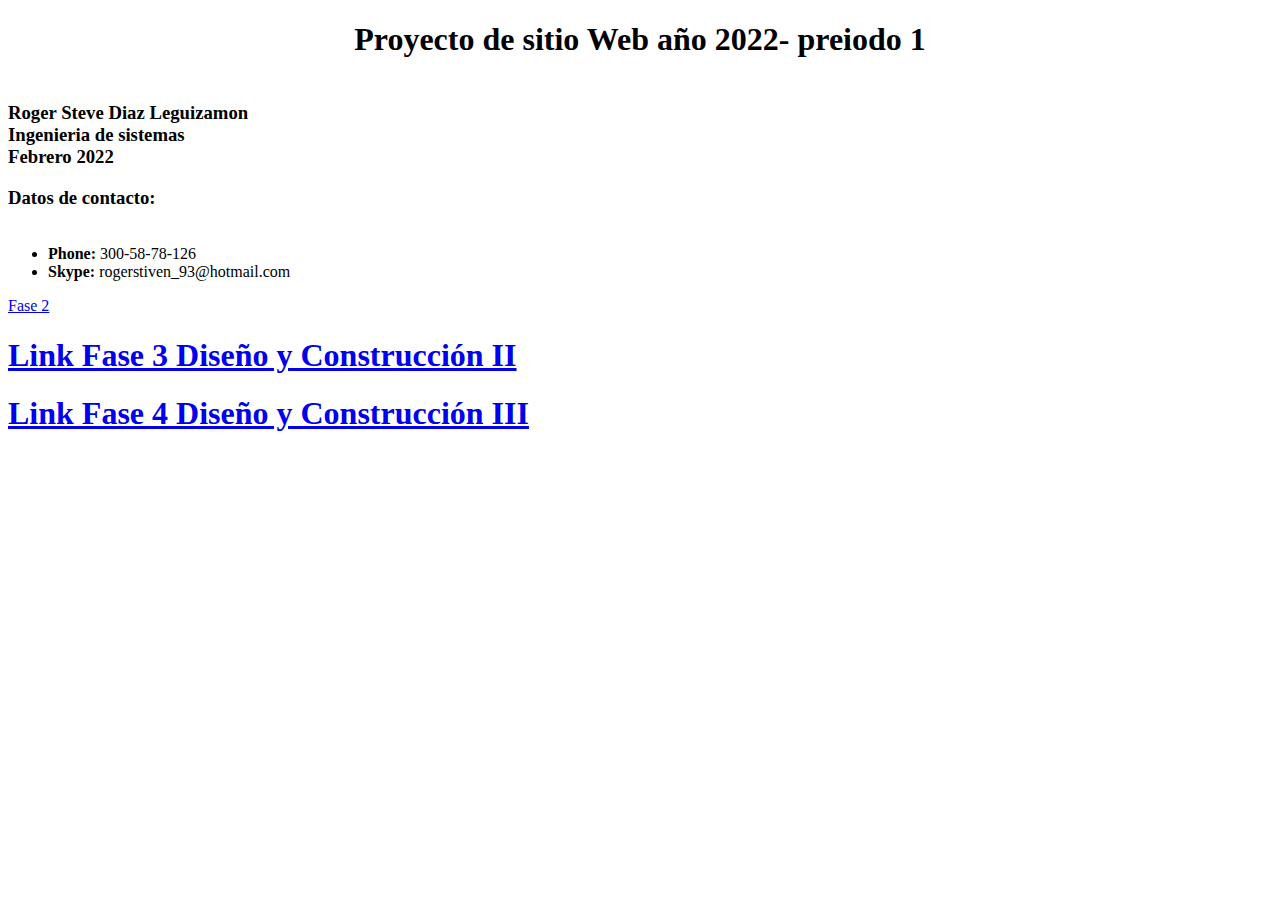
<file: index.html>
<!DOCTYPE html>
<html>


<head>
    <! quí irían todos los enlaces a nuestros archivos CSS y Javascript> 
        <title>
            Hola mundo
        </title>
</head>

<body>
    <h1> <center>
            Proyecto de sitio Web año 2022- preiodo 1
        </center>
    </h1>
    <p>
    <h3>
        <br> Roger Steve Diaz Leguizamon
        <br>  Ingenieria de sistemas
        <br>  Febrero 2022
    
    </p>
    </h3>
    <h3>
        <p>
           <b>Datos de contacto:</b>
    </h3>
        <ul>
           <br><li>  <b>Phone:</b> 300-58-78-126
           <br><li>  <b>Skype:</b> rogerstiven_93@hotmail.com
        </ul>
        </p>
    
<a href="FASE2/desing.html" > Fase 2</a> <br>
<h1><a href="FASE3/INDEX.HTML" > Link Fase 3 Diseño y Construcción II </a></h1>
<h1><a href="FASE4/INDEX.HTML" > Link Fase 4 Diseño y Construcción III </a></h1>
    


</body>


</html>
</file>
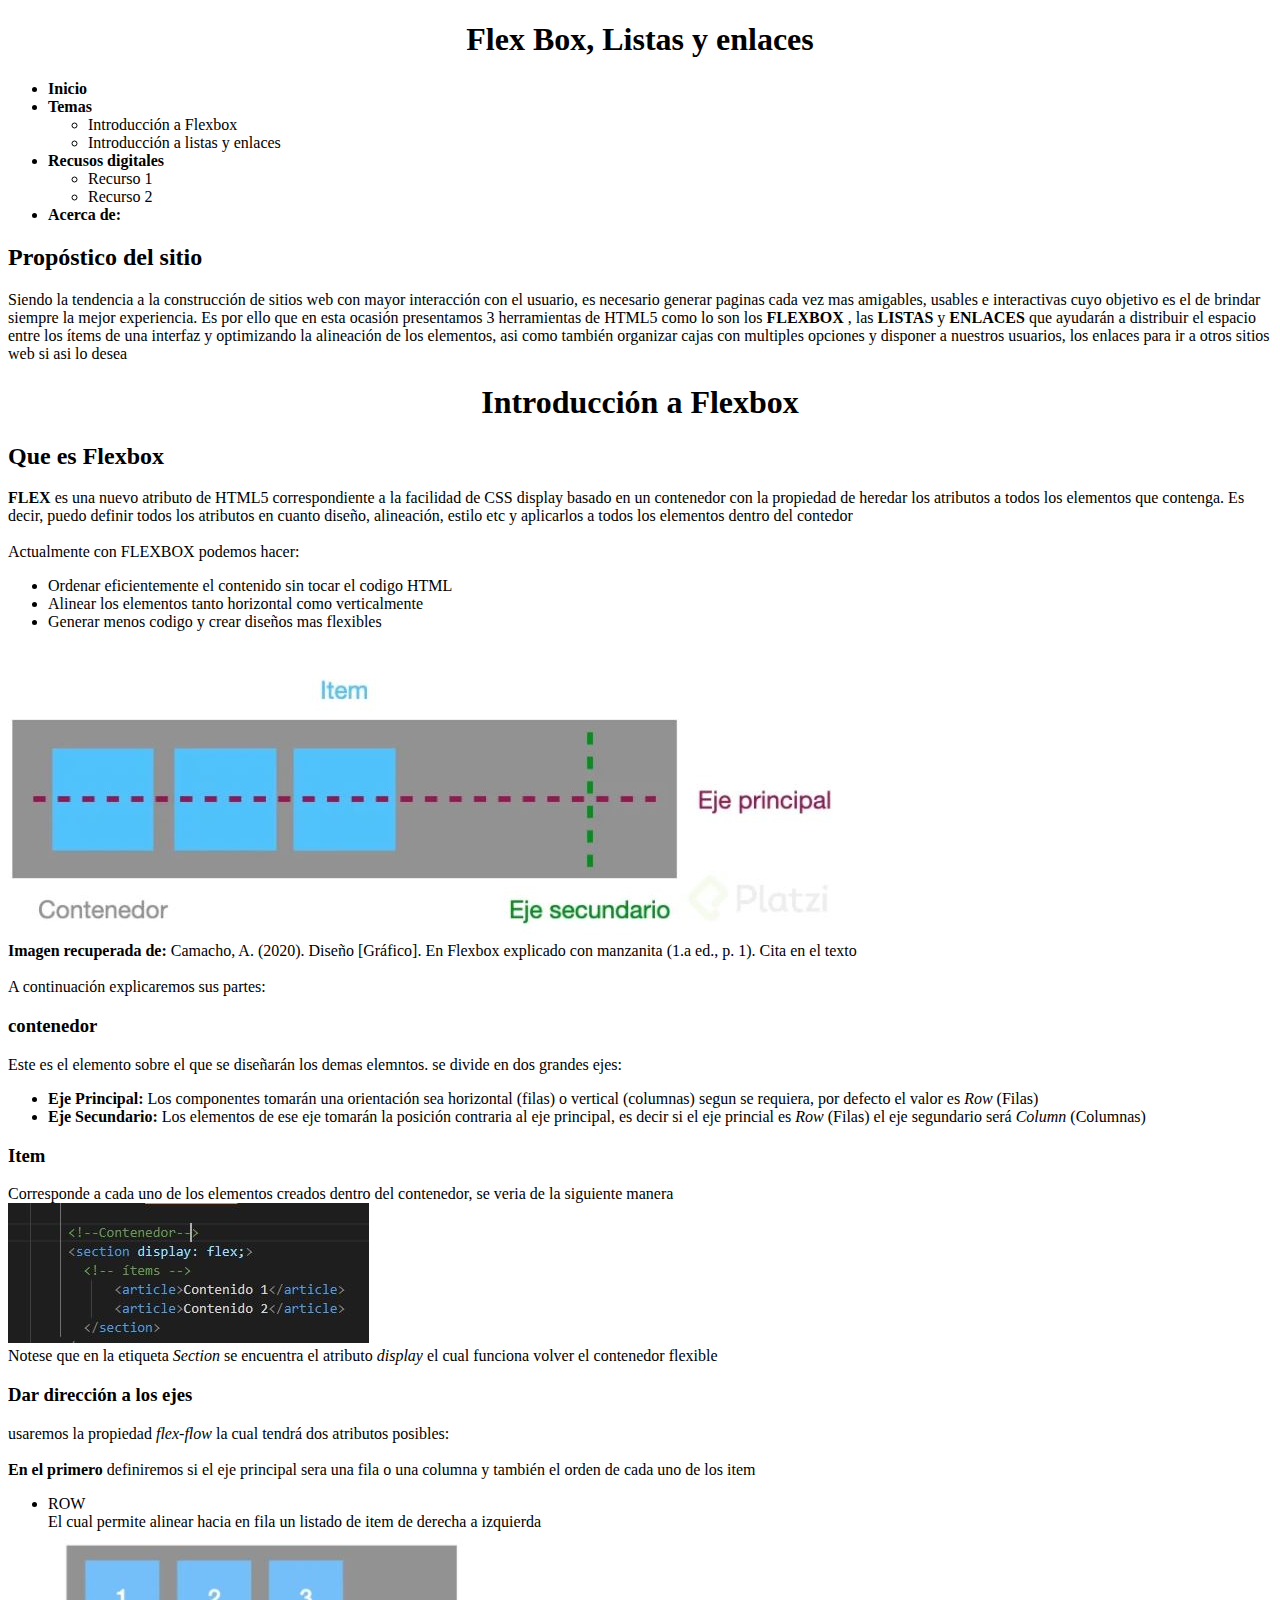
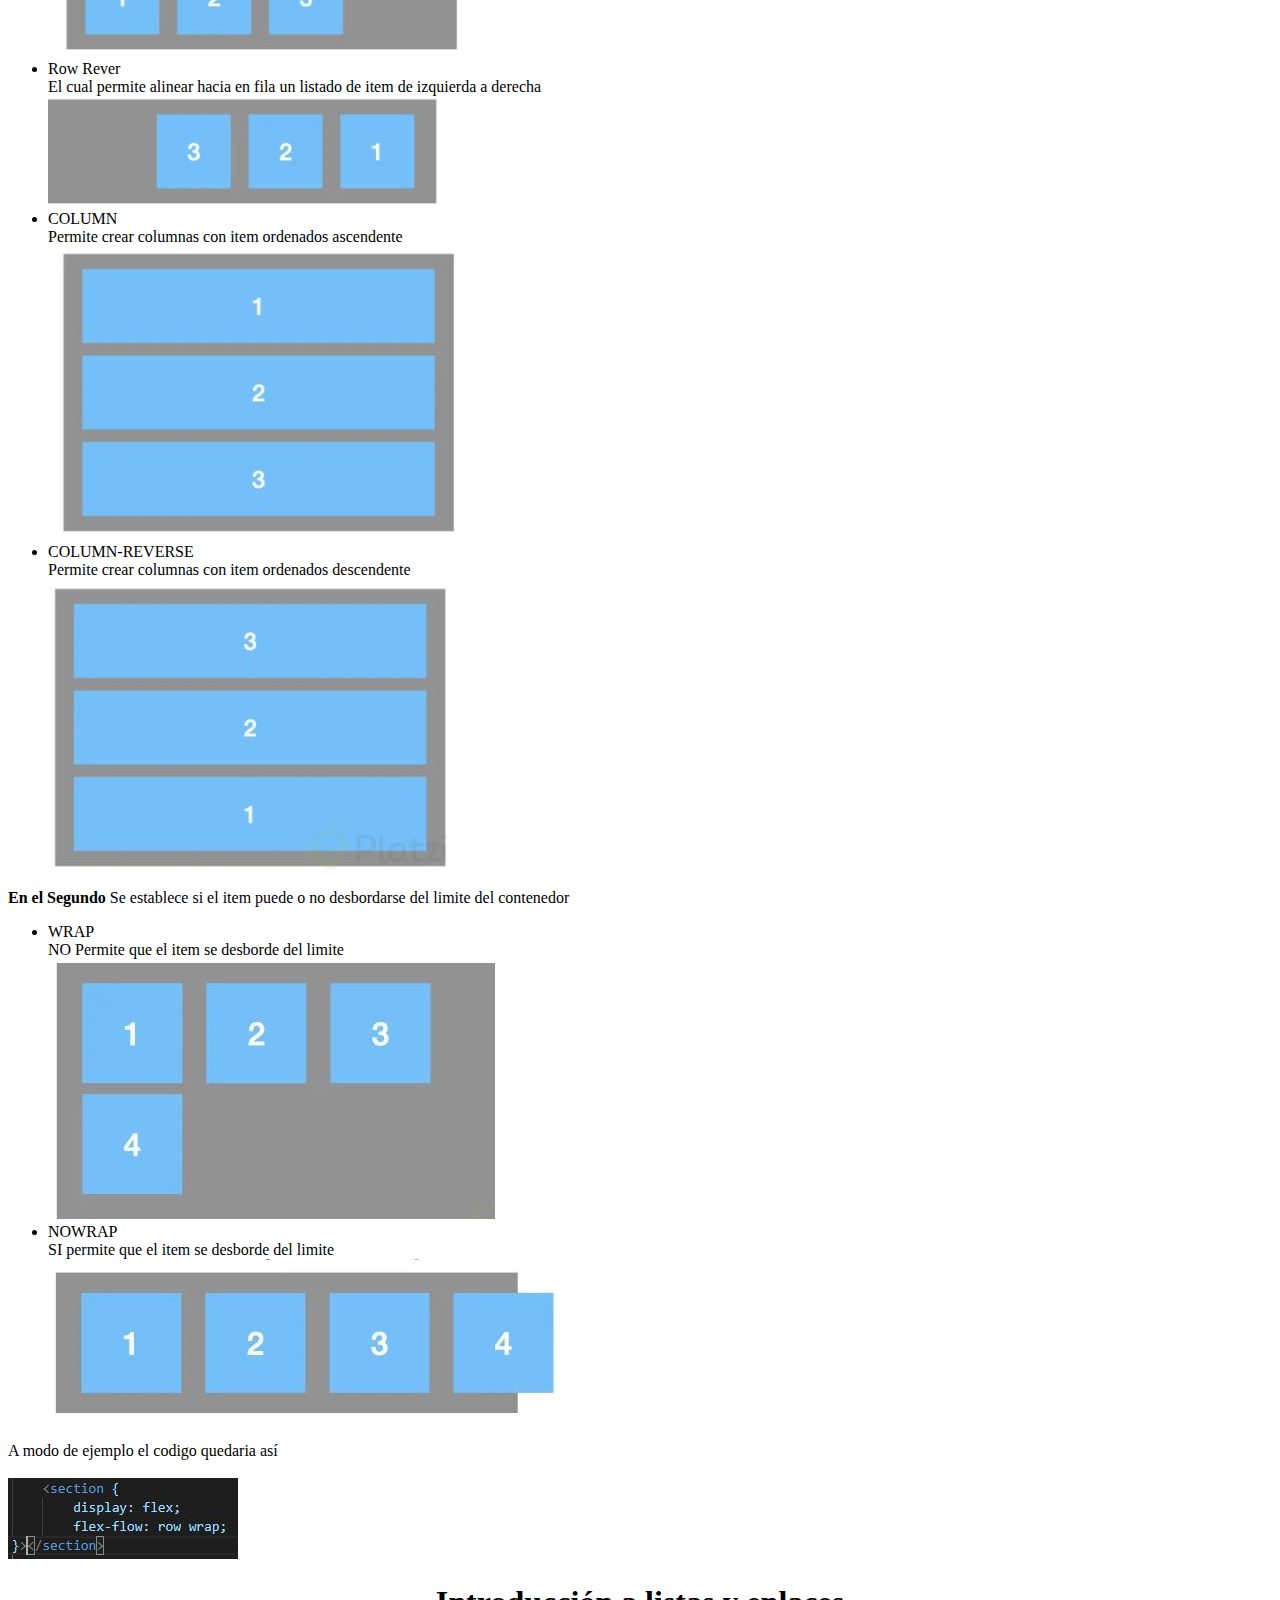
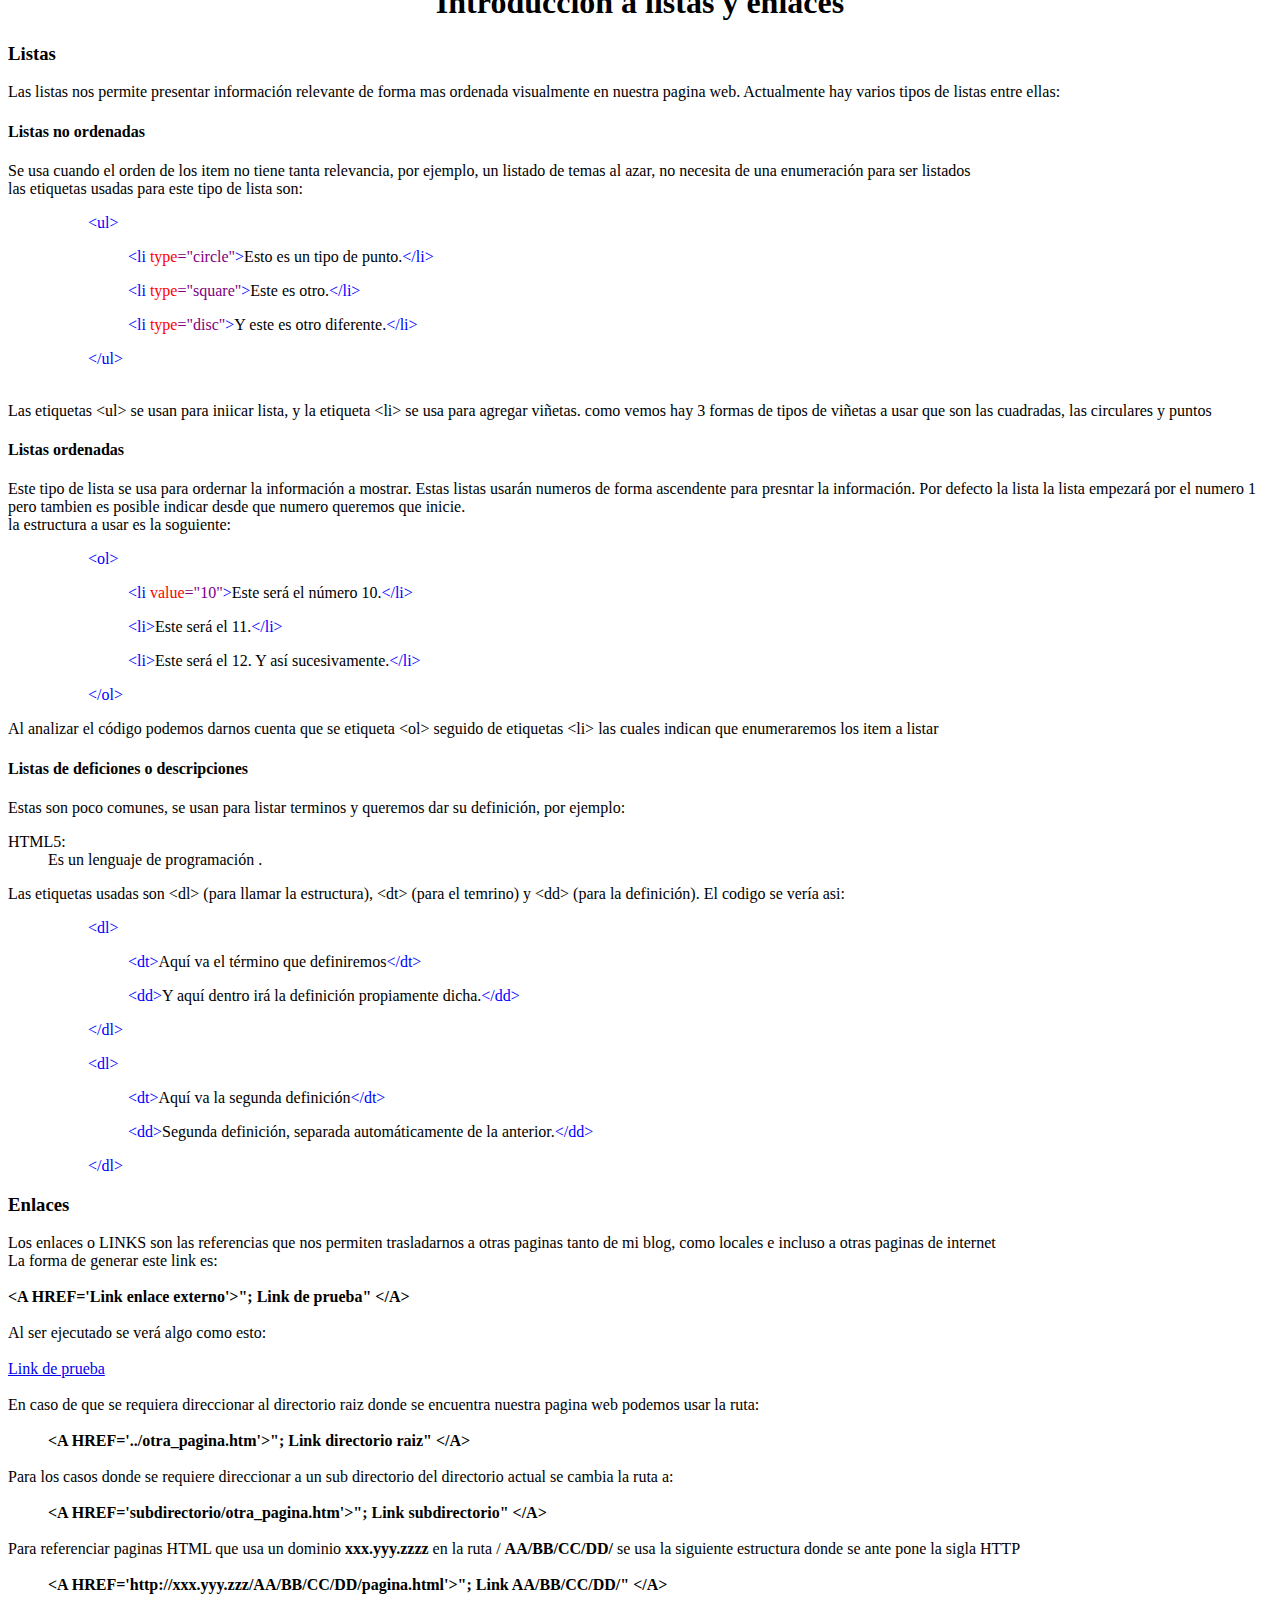
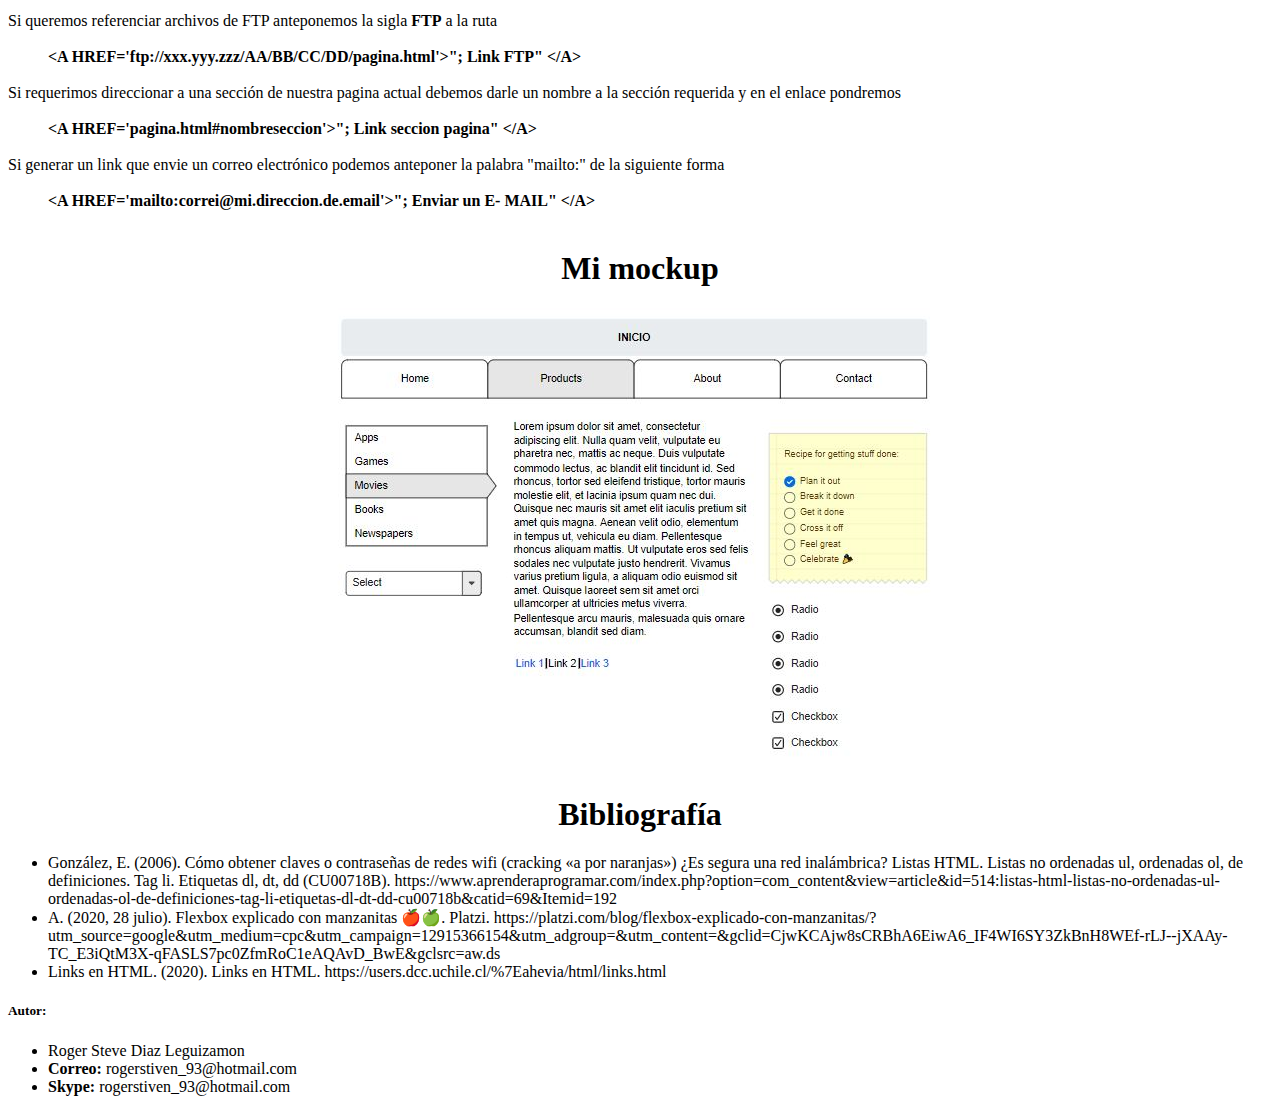
<file: FASE2/desing.html>
<!DOCTYPE html>
<html lang="es">
<head>
    <meta charset="UTF-8">
    <meta http-equiv="X-UA-Compatible" content="IE=edge">
    <meta name="viewport" content="width=device-width, initial-scale=1.0">
    <title>Fase 2 actividad: Flex Box, Listas y enlaces</title>
</head>
<body>
    <header>
        <h1 style= "text-align:center">
            Flex Box, Listas y enlaces
        </h1>
        <nav>
            <ul>
                <li><b>Inicio</b></li>
                <li><b>Temas</b>
                    <ul>
                        <li>Introducción a Flexbox </li>
                        <li>Introducción a listas y enlaces</li>
                    </ul>
                </li>
                <li><b>Recusos digitales</b></li>
                    <ul>
                       <li>Recurso 1</li> 
                       <li>Recurso 2</li>
                    </ul>
                <li><b>Acerca de:</b></li>
            </ul>
        </nav>
        <section>
            <h2>Propóstico del sitio</h2>
            <p>
                Siendo la tendencia a la construcción de sitios web con mayor interacción con el usuario, 
                es necesario generar paginas cada vez mas amigables, usables e interactivas cuyo objetivo es el 
                de brindar siempre la mejor experiencia. Es por ello que en esta ocasión presentamos 3 herramientas 
                de HTML5 como lo son los <b>FLEXBOX</b> , las <b>LISTAS</b> y <b>ENLACES</b> que ayudarán a distribuir el espacio entre
                los ítems de una interfaz y optimizando la alineación de los elementos, asi como también organizar cajas 
                con multiples opciones y disponer a nuestros usuarios, los enlaces para ir a otros sitios web si asi
                lo desea
            </p>
        </section>
        <article>
            <h1 style= "text-align:center">
                Introducción a Flexbox
            </h1>
            <p>
                <h2>
                    <b> Que es Flexbox</b>
                </h2>

                <b>FLEX</b> es una nuevo atributo de HTML5 correspondiente  a la facilidad de CSS display basado en un contenedor
                con la propiedad de heredar los atributos a todos los elementos que contenga. Es decir, puedo definir todos los
                atributos en cuanto diseño, alineación, estilo etc y aplicarlos a todos los elementos dentro del contedor <br>

                <br>Actualmente con FLEXBOX podemos hacer: 
                <ul>
                    <li>Ordenar eficientemente el contenido sin tocar el codigo HTML</li> 
                    <li>Alinear los elementos tanto horizontal como verticalmente</li>
                    <li>Generar menos codigo y crear diseños mas flexibles</li>
                 </ul>

            <img src="img/diseño.JPG" alt="flexbox">
            <br><b>Imagen recuperada de:</b> Camacho, A. (2020). Diseño [Gráfico]. En Flexbox explicado con manzanita (1.a ed., p. 1).
            Cita en el texto<br>
            
            <br>A continuación explicaremos sus partes:
            <h3><b>contenedor</b></h3>
            Este es el elemento sobre el que se diseñarán los demas elemntos. se divide en dos grandes ejes:
            <ul>
                <li><b>Eje Principal:</b> Los componentes tomarán una orientación sea horizontal (filas) o vertical (columnas) 
                    segun se requiera, por defecto el valor es <i>Row</i> (Filas) </li> 
                <li><b>Eje Secundario:</b> Los elementos de ese eje tomarán la posición contraria al eje principal, es decir
                si el eje princial es <i>Row</i> (Filas) el eje segundario será <i>Column</i> (Columnas)</li>
             </ul>
             <h3><b>Item</b></h3>
             Corresponde a cada uno de los elementos creados dentro del contenedor, se veria de la siguiente manera <br>

             <img src="img/iTEM.JPG" alt="Item">

            <br>Notese que en la etiqueta  <i> Section</i> se encuentra el atributo <i>display</i> el cual funciona volver el contenedor flexible <br>
             <h3>Dar dirección a los ejes</h3>
             
            usaremos la propiedad <i>flex-flow</i> la cual tendrá dos atributos  posibles: <br><br>
            <b> En el primero</b> definiremos si el eje principal sera una fila o una columna y también el orden de cada uno de los item
            <ul>
                <li>ROW  </li> El cual permite alinear hacia en fila un listado de item de derecha a izquierda <br> <img src="img/ROW.JPG" alt="ROW">
                <li>Row Rever</li>El cual permite alinear hacia en fila un listado de item de izquierda a derecha <br> <img src="img/ROWRJPG.JPG" alt="ROWR">
                <li>COLUMN</li> Permite crear columnas con item ordenados ascendente <br> <img src="img/COL.JPG" alt="COLUMN">
                <li>COLUMN-REVERSE</li> Permite crear columnas con item ordenados descendente <br> <img src="img/COLr.JPG" alt="COLUMN">
             </ul>

             <b> En el Segundo</b> Se establece si el item puede o no desbordarse del limite del contenedor

             <ul>
                 <li>WRAP</li>NO Permite que el item se desborde del limite <br> <img src="img/WRAP.JPG" alt="WRAP">
                 <li>NOWRAP</li> SI permite que el item se desborde del limite <br> <img src="img/NOWRAP.JPG" alt="NOWRAP">
             </ul>

             A modo de ejemplo el codigo quedaria así <br><br>
            <img src="img/alin.JPG" alt="ALEINAR">

            </p>
        </article>
        <article>
            <h1 style= "text-align:center">
                Introducción a listas y enlaces
            </h1>
            <h3>Listas</h3>
            <p>
                Las listas nos permite presentar información relevante de forma mas ordenada visualmente en nuestra pagina web.
                Actualmente hay varios tipos de listas entre ellas:
            <h4>Listas no ordenadas</h4>
            Se usa cuando el orden de los item no tiene tanta relevancia, por ejemplo, un listado de temas al azar, no necesita de una
            enumeración para ser listados <br>

            las etiquetas usadas para este tipo de lista son: <br>

            <p style="margin-left: 80px;">
                <span style="color:#0000ff;">&lt;ul&gt;</span></p>
            <p style="margin-left: 120px;">
                <span style="color:#0000ff;">&lt;li </span><span style="color: rgb(255, 0, 0);">type</span><span style="color:#800080;">=&quot;circle&quot;</span><span style="color:#0000ff;">&gt;</span>Esto es un tipo de punto.<span style="color:#0000ff;">&lt;/li&gt;</span></p>
            <p style="margin-left: 120px;">
                <span style="color:#0000ff;">&lt;li</span> <span style="color:#ff0000;">type</span><span style="color:#800080;">=&quot;square&quot;</span><span style="color:#0000ff;">&gt;</span>Este es otro.<span style="color:#0000ff;">&lt;/li&gt;</span></p>
            <p style="margin-left: 120px;">
                <span style="color:#0000ff;">&lt;li </span><span style="color:#ff0000;">type</span><span style="color:#800080;">=&quot;disc&quot;</span><span style="color:#0000ff;">&gt;</span>Y este es otro diferente.<span style="color:#0000ff;">&lt;/li&gt;</span></p>
            <p style="margin-left: 80px;">
                <span style="color:#0000ff;">&lt;/ul&gt;</span></p> <br>

            Las etiquetas &lt;ul&gt; se usan para iniicar  lista, y la etiqueta &lt;li&gt; se usa para agregar viñetas. como vemos hay 3 formas de tipos de viñetas a usar que son las cuadradas, las circulares  y puntos

            <h4>Listas ordenadas</h4>
            Este tipo de lista se usa para ordernar la información a mostrar. Estas listas usarán numeros de forma ascendente para presntar la información.
            Por defecto la lista la lista empezará por el numero 1 pero tambien es posible indicar desde que numero queremos que inicie. <br>
            la estructura a usar es la soguiente: <br>

            <p style="margin-left: 80px;">
                <span style="color:#0000ff;">&lt;ol&gt;</span></p>
            <p style="margin-left: 120px;">
                <span style="color:#0000ff;">&lt;li </span><span style="color: rgb(255, 0, 0);">value</span><span style="color:#800080;">=&quot;10&quot;</span><span style="color:#0000ff;">&gt;</span>Este ser&aacute; el n&uacute;mero 10.<span style="color:#0000ff;">&lt;/li&gt;</span></p>
            <p style="margin-left: 120px;">
                <span style="color:#0000ff;">&lt;li</span><span style="color:#0000ff;">&gt;</span>Este ser&aacute; el 11.<span style="color:#0000ff;">&lt;/li&gt;</span></p>
            <p style="margin-left: 120px;">
                <span style="color:#0000ff;">&lt;li</span><span style="color:#0000ff;">&gt;</span>Este ser&aacute; el 12. Y as&iacute; sucesivamente.<span style="color:#0000ff;">&lt;/li&gt;</span></p>
            <p style="margin-left: 80px;">
                <span style="color:#0000ff;">&lt;/ol&gt;</span></p>
            
                Al analizar el código podemos darnos cuenta que se etiqueta &lt;ol&gt;  seguido de etiquetas &lt;li&gt; las cuales indican que enumeraremos los item a listar

            <h4>Listas de deficiones o descripciones </h4>
                Estas son poco comunes, se usan para listar terminos y queremos dar su definición, por ejemplo: <br>
                <dl>

                    <dt>HTML5:</dt> 
                    <dd>Es un lenguaje de programación .</dd>                    
                </dl>
                Las etiquetas usadas son &lt;dl&gt; (para llamar la estructura), &lt;dt&gt; (para el temrino) y &lt;dd&gt; (para la definición). El codigo se vería asi: <br>

                <p style="margin-left: 80px;">
                    <span style="color:#0000ff;">&lt;dl&gt;</span></p>
                <p style="margin-left: 120px;">
                    <span style="color:#0000ff;">&lt;dt&gt;</span>Aqu&iacute; va el t&eacute;rmino que definiremos<span style="color:#0000ff;">&lt;/dt&gt;</span></p>
                <p style="margin-left: 120px;">
                    <span style="color:#0000ff;">&lt;dd&gt;</span>Y aqu&iacute; dentro ir&aacute; la definici&oacute;n propiamente dicha.<span style="color:#0000ff;">&lt;/dd&gt;<br />
                    </span></p>
                <p style="margin-left: 80px;">
                    <span style="color:#0000ff;">&lt;/dl&gt;</span></p>
                <p style="margin-left: 80px;">
                    <span style="color:#0000ff;">&lt;dl&gt;<br />
                    </span></p>
                <p style="margin-left: 120px;">
                    <span style="color:#0000ff;">&lt;dt&gt;</span>Aqu&iacute; va la segunda definici&oacute;n<span style="color:#0000ff;">&lt;/dt&gt;</span></p>
                <p style="margin-left: 120px;">
                    <span style="color:#0000ff;">&lt;dd&gt;</span>Segunda definici&oacute;n, separada autom&aacute;ticamente de la anterior.<span style="color:#0000ff;">&lt;/dd&gt;<br />
                    </span></p>
                <p style="margin-left: 80px;">
                    <span style="color:#0000ff;">&lt;/dl&gt;</span></p>
                <p style="margin-left: 40px;">

             <h3>Enlaces</h3>
             Los enlaces o LINKS son las referencias que nos permiten trasladarnos a otras paginas tanto de mi blog, como locales e incluso a otras paginas de internet <br>
             La forma de generar este link es: <br> <br>
             <b> &lt;A HREF='Link enlace externo'&gt"; Link de prueba" &lt;/A&gt;</b> <br><br>
             Al ser ejecutado se verá algo como esto: <br><br>

                <A href="Link enlace externo">Link de prueba</A> <br><br>

                <li> En caso de que se requiera direccionar al directorio raiz  donde se encuentra nuestra pagina web podemos usar la ruta: <br><br></li>

                    <dd> <b> &lt;A HREF='../otra_pagina.htm'&gt"; Link directorio raiz" &lt;/A&gt;</b> <br><br> </dd>

            <li>Para los casos donde se requiere direccionar a un sub directorio del directorio actual se cambia la ruta a: <br><br></li>

                <dd><b> &lt;A HREF='subdirectorio/otra_pagina.htm'&gt"; Link subdirectorio" &lt;/A&gt;</b> <br><br> </dd>

            <li>Para referenciar paginas HTML que usa un dominio <b> xxx.yyy.zzzz</b> en la ruta / <b> AA/BB/CC/DD/ </b> se usa la siguiente estructura donde se ante pone la sigla HTTP <br><br></li>

            <dd> <b> &lt;A HREF='http://xxx.yyy.zzz/AA/BB/CC/DD/pagina.html'&gt"; Link AA/BB/CC/DD/" &lt;/A&gt;</b> <br><br></dd>

            <li>Si queremos referenciar archivos de FTP anteponemos la sigla <B>FTP</B> a la ruta <br><br></li>
            <dd> <b> &lt;A HREF='ftp://xxx.yyy.zzz/AA/BB/CC/DD/pagina.html'&gt"; Link FTP" &lt;/A&gt;</b> <br><br> </dd>

            <li>Si requerimos direccionar a una sección de nuestra pagina actual debemos darle un nombre a la sección requerida y en el enlace pondremos <br><br></li>
                <dd> <b> &lt;A HREF='pagina.html#nombreseccion'&gt"; Link seccion pagina" &lt;/A&gt;</b> <br><br> </dd>

            <li>Si generar un link que envie un correo electrónico podemos anteponer la palabra "mailto:" de la siguiente forma <br><br></li>
                <dd> <b> &lt;A HREF='mailto:correi@mi.direccion.de.email'&gt"; Enviar un E- MAIL" &lt;/A&gt;</b> <br><br> </dd>
            </p>
        </article>

        <h1 style= "text-align:center">
            Mi mockup
        </h1>
        <div align="center"> <img src="img/MOKUP.JPG" alt="Mi mockup" > </div>

        <h1 style= "text-align:center">
            Bibliografía
        </h1>
        <ul>
            <li>González, E. (2006). Cómo obtener claves o contraseñas de redes wifi (cracking «a por naranjas») ¿Es segura una red inalámbrica? Listas HTML. Listas no ordenadas ul, ordenadas ol, de definiciones. Tag li. Etiquetas dl, dt, dd (CU00718B). https://www.aprenderaprogramar.com/index.php?option=com_content&view=article&id=514:listas-html-listas-no-ordenadas-ul-ordenadas-ol-de-definiciones-tag-li-etiquetas-dl-dt-dd-cu00718b&catid=69&Itemid=192</li>
            <li>A. (2020, 28 julio). Flexbox explicado con manzanitas 🍎🍏. Platzi. https://platzi.com/blog/flexbox-explicado-con-manzanitas/?utm_source=google&utm_medium=cpc&utm_campaign=12915366154&utm_adgroup=&utm_content=&gclid=CjwKCAjw8sCRBhA6EiwA6_IF4WI6SY3ZkBnH8WEf-rLJ--jXAAy-TC_E3iQtM3X-qFASLS7pc0ZfmRoC1eAQAvD_BwE&gclsrc=aw.ds</li>
            <li>Links en HTML. (2020). Links en HTML. https://users.dcc.uchile.cl/%7Eahevia/html/links.html</li>
        </ul>
        <footer>
            <h5>Autor:</h5>
            <ul>
                <li>Roger Steve Diaz Leguizamon</li>
                <li><b>Correo:</b> rogerstiven_93@hotmail.com</li>
                <li><b>Skype:</b> rogerstiven_93@hotmail.com</li>
            </ul>
        </footer>
    </header>
</body>
</html>
</file>
